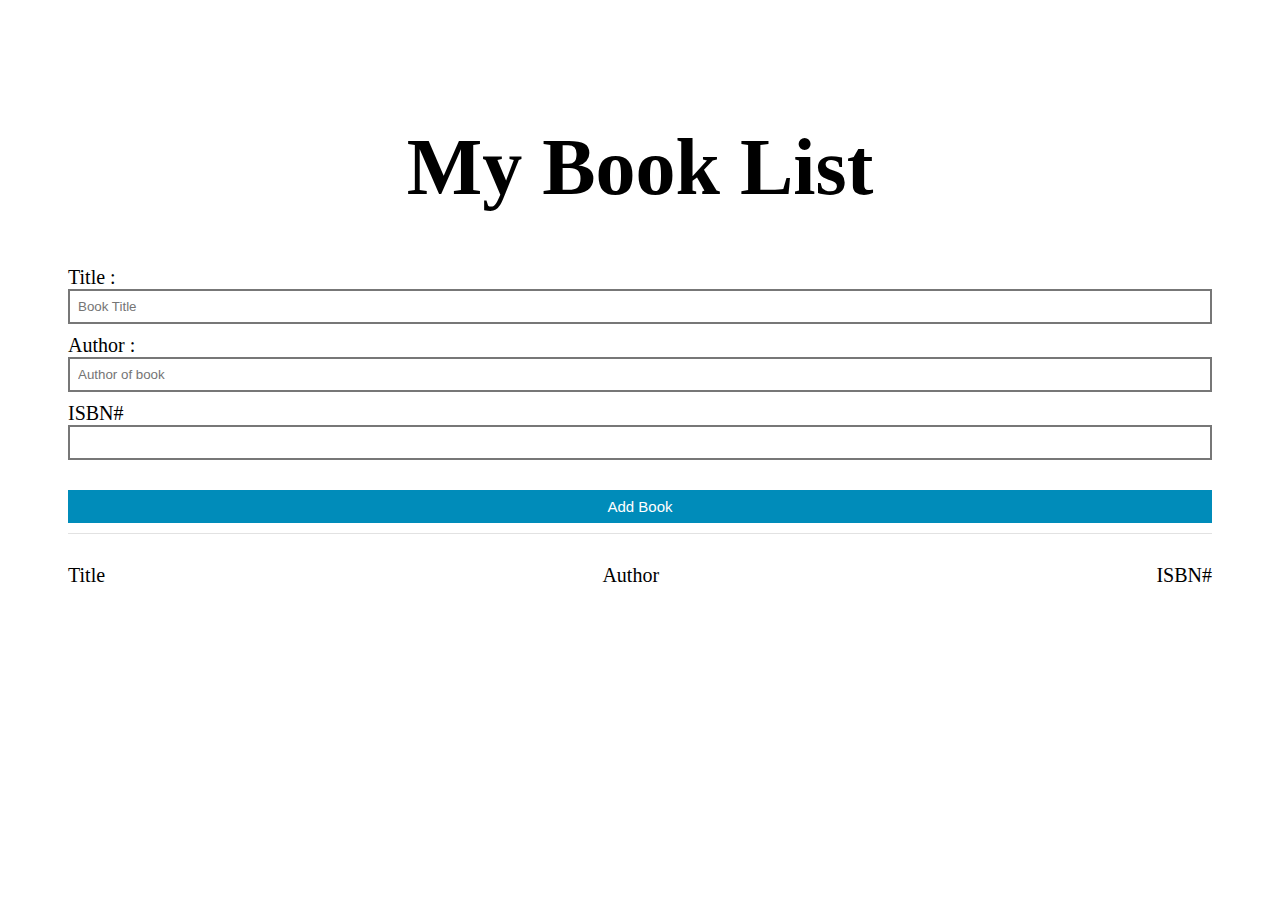
<file: block-BJaail/code/index.html>
<!DOCTYPE html>
<html lang="en">
<head>
    <meta charset="UTF-8">
    <meta http-equiv="X-UA-Compatible" content="IE=edge">
    <meta name="viewport" content="width=device-width, initial-scale=1.0">
    <title>Book List</title>
    <link rel="stylesheet" href="style.css">
</head>
<body>
    <main>
        <section>
            <header>
                <h1>My Book List</h1>
            </header>
            <form action="#">
                <label for="title">Title :</label>
                <input type="text"  name = "Book-title" class="inputbox" id="title" placeholder="Book Title">
                <label for="Author">Author :</label>
                <input type="text" name="author" id="author" class="inputbox" placeholder="Author of book">
                <label for="isbn">ISBN#</label>
                <input type="text" name="isbn" id="isbn" class="inputbox">
                <button type="submit" class="btn">
                    Add Book
                </button>
            </form>
            <div class="content-container">
                <div class="bookList-heading">
                    <p> Title</p>
                    <p>Author</p>
                    <p>ISBN#</p>
                </div>
                <div class="root">
                    
                </div>
            </div>
        </section>
    </main>
    <script src="index.js"></script>
</body>
</html>
</file>
<file: block-BJaail/code/style.css>
* {
    -webkit-box-sizing: border-box;
            box-sizing: border-box;
  }
  
  html {
    font-size: 62.5%;
  }
  
  body {
    padding: 6rem;
  }
  
  section header {
    font-size: 4rem;
    display: -webkit-box;
    display: -ms-flexbox;
    display: flex;
    -webkit-box-pack: center;
        -ms-flex-pack: center;
            justify-content: center;
    -webkit-box-align: center;
        -ms-flex-align: center;
            align-items: center;
  }
  
  section label {
    font-size: 2rem;
    margin: 2rem 0;
  }
  
  section .inputbox {
    width: 100%;
    display: block;
    padding: .8rem;
    background-color: none;
    border: 2px solid #777;
    margin-bottom: 1rem;
  }
  
  section button {
    display: inline-block;
    width: 100%;
    padding: .8rem;
    font-size: 1.5rem;
    background-color: #008CBA;
    margin-top: 2rem;
    border: none;
    color: #fff;
  }
  
  section .content-container {
    width: 100%;
    margin-top: 1rem;
  }
  
  section .content-container .bookList-heading {
    display: -webkit-box;
    display: -ms-flexbox;
    display: flex;
    -webkit-box-pack: justify;
        -ms-flex-pack: justify;
            justify-content: space-between;
    -webkit-box-align: center;
        -ms-flex-align: center;
            align-items: center;
    padding: 1rem 0;
    border-top: .1rem solid  #dddd;
    font-size: 2rem;
  }
  
  .bookData {
    width: 100%;
    display: -webkit-box;
    display: -ms-flexbox;
    display: flex;
    -webkit-box-pack: justify;
        -ms-flex-pack: justify;
            justify-content: space-between;
    font-size: 1.7rem;
    padding: .8rem;
    background-color: #ddd;
    position: relative;
  }
  
  .bookData span {
    position: absolute;
    right: 0;
  }
  
  .bookData .last-p {
    margin-right: 2rem;
  }
</file>
